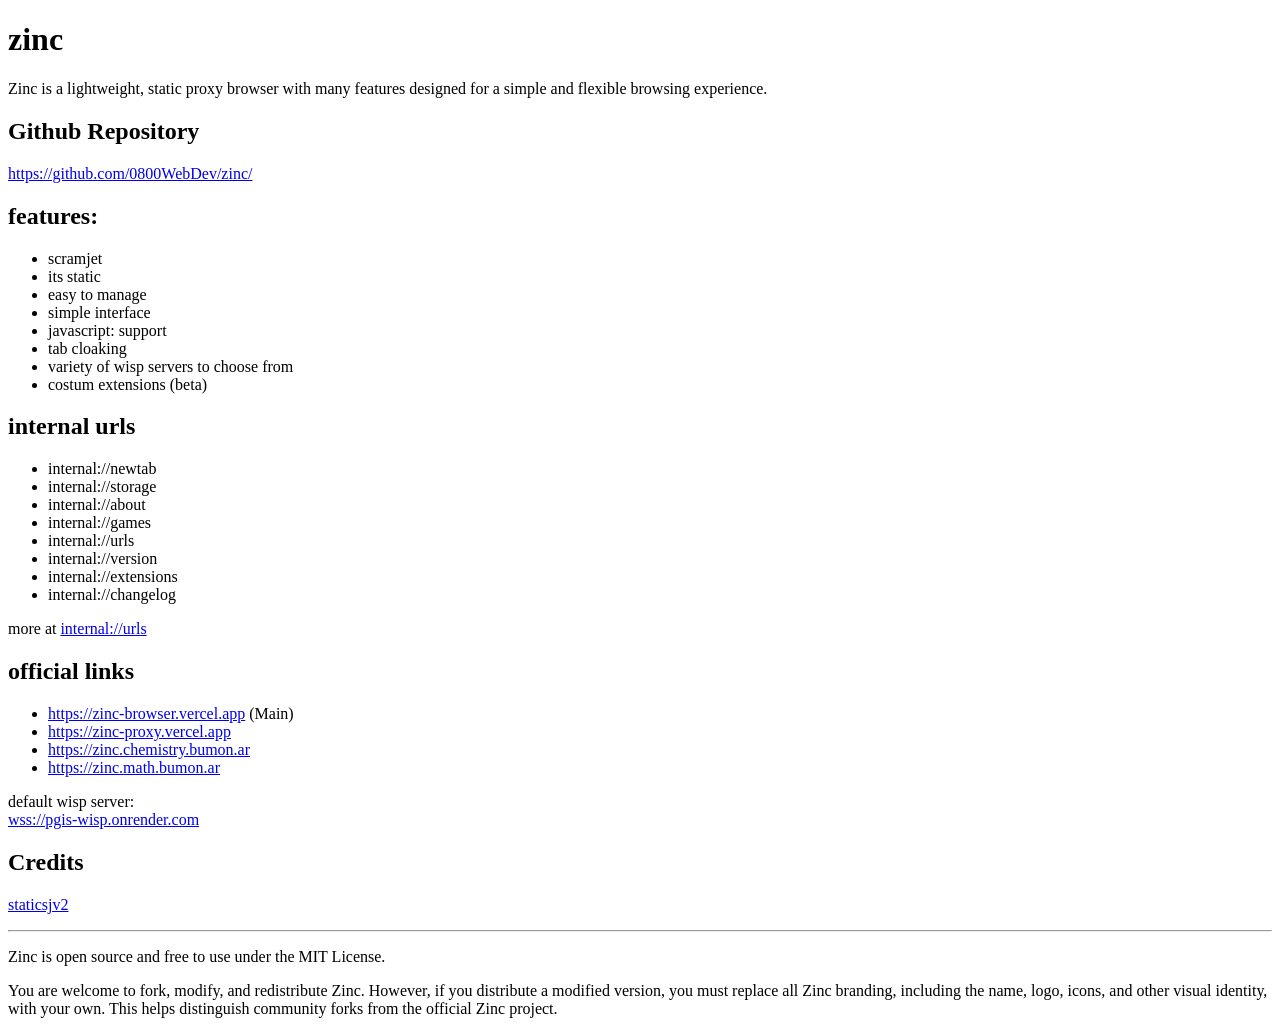
<file: i/about.html>
<!doctype HTML>
<html>
  <head>
    <title>About</title>    
    <style>
      body, html {
        background: white;
        color: black;
        text-align: left;
      }
    </style>
  </head>
  <body>
    <h1 id="zinc">zinc</h1>
<p>Zinc is a lightweight, static proxy browser with many features designed for a simple and flexible browsing experience.</p>
<h2>Github Repository</h2>
<a href="https://github.com/0800WebDev/zinc/">https://github.com/0800WebDev/zinc/</a>
<h2 id="features-">features:</h2>
<ul>
<li>scramjet</li>
<li>its static</li>
<li>easy to manage</li>
<li>simple interface</li>
<li>javascript: support</li>
<li>tab cloaking</li>
<li>variety of wisp servers to choose from</li>
<li>costum extensions (beta)</li>
</ul>
<h2 id="internal-urls">internal urls</h2>
<ul>
<li>internal://newtab</li>
<li>internal://storage</li>
<li>internal://about</li>
<li>internal://games</li>
<li>internal://urls</li>
<li>internal://version</li>
<li>internal://extensions</li>
<li>internal://changelog</li>
</ul>
<p>more at <a href="/i/urls.html">internal://urls</a></p>
<h2 id="official-links">official links</h2>
<ul>
<li><a href="https://zinc-browser.vercel.app" target="_blank">https://zinc-browser.vercel.app</a> (Main)</li>
<li><a href="https://zinc-proxy.vercel.app" target="_blank">https://zinc-proxy.vercel.app</a></li>
<li><a href="https://zinc.chemistry.bumon.ar" target="_blank">https://zinc.chemistry.bumon.ar</a></li>
<li><a href="https://zinc.math.bumon.ar" target="_blank">https://zinc.math.bumon.ar</a></li>
</ul>
<p>default wisp server:<br><a href="https://pgis-wisp.onrender.com" target="_blank">wss://pgis-wisp.onrender.com</a></p>
<h2 id="credits">Credits</h2>
<p><a href="https://github.com/Destroyed12121/staticsjv2" target="_blank">staticsjv2</a></p>
<hr>
<p>Zinc is open source and free to use under the MIT License.</p>
<p>You are welcome to fork, modify, and redistribute Zinc. However, if you distribute a modified version, you must replace all Zinc branding, including the name, logo, icons, and other visual identity, with your own. This helps distinguish community forks from the official Zinc project.</p>

  </body>
</html>
</file>
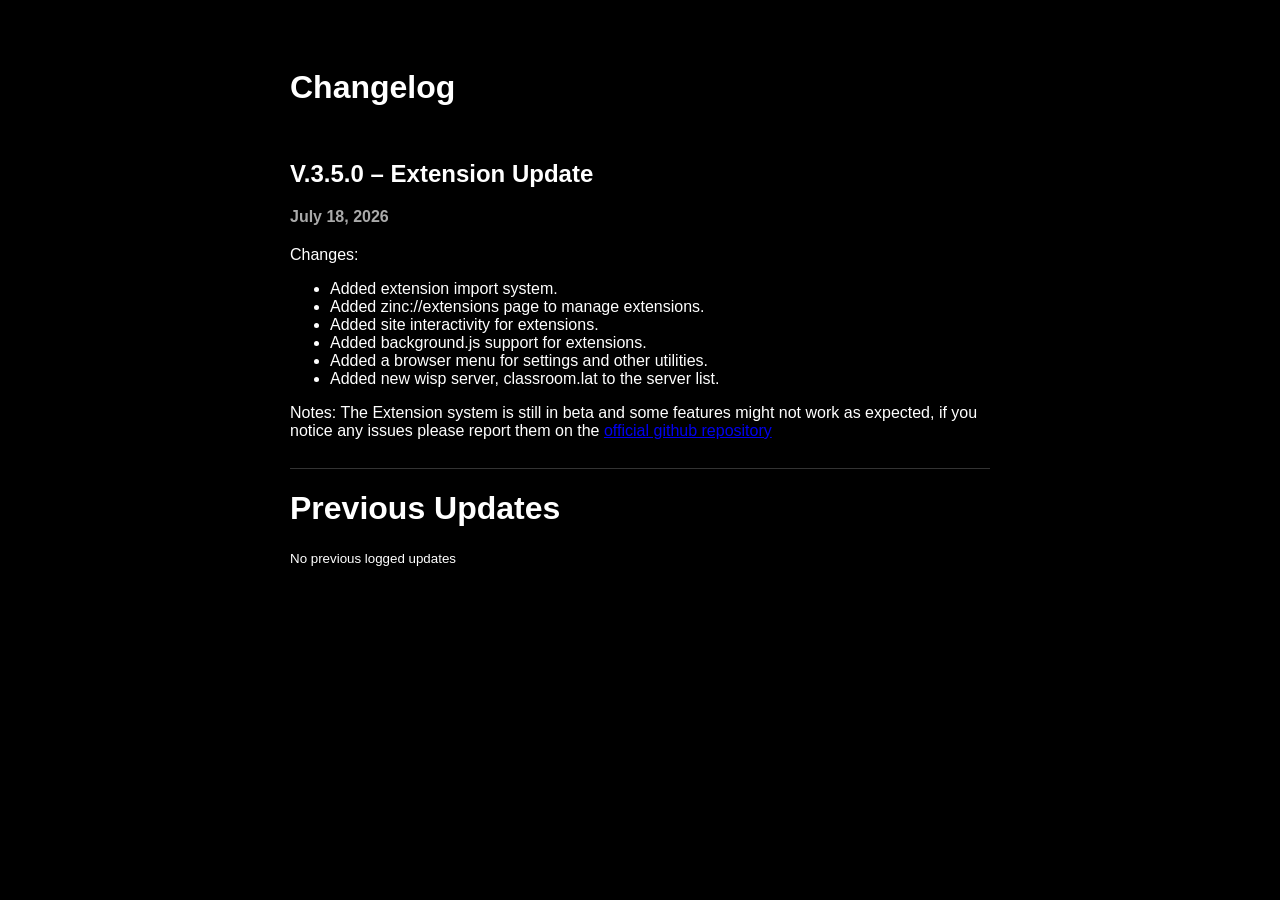
<file: i/changelog.html>
<!DOCTYPE html>
<html lang="en">
<head>
<meta charset="UTF-8">
<meta name="viewport" content="width=device-width, initial-scale=1.0">
<title>Changelog</title>

<style>
body {
    background: black;
    color: white;
    font-family: Arial, sans-serif;
    padding: 40px;
}

.container {
    max-width: 700px;
    margin: auto;
}

.row {
    display: flex;
    justify-content: space-between;
    padding: 12px 0;
    border-bottom: 1px solid #333;
}

.row:last-child {
    border-bottom: none;
}

.label {
    color: #aaa;
}

.value {
    text-align: right;
    max-width: 60%;
    word-break: break-word;
}
   .date {
    display: block;
    margin-top: 6px;
    margin-bottom: 20px;
    color: #aaa;
    }
</style>
</head>

<body>

<div class="container">
<h1>Changelog</h1>
<div class="row">
    <div>
<h2>V.3.5.0 – Extension Update </h2>
<strong class="date">July 18, 2026</strong>
<p>Changes:</p>
<ul>
<li>Added extension import system.</li>
<li>Added zinc://extensions page to manage extensions.</li>
<li>Added site interactivity for extensions.</li>
<li>Added background.js support for extensions.</li>
<li>Added a browser menu for settings and other utilities.</li>
<li>Added new wisp server, classroom.lat to the server list.</li>
</ul>
<p>Notes: The Extension system is still in beta and some features might not work as expected, if you notice any issues please report them on the <a href="https://github.com/0800WebDev/zinc/issues/new" target="_blank">official github repository</a> </p>
</div>
</div>
<h1>Previous Updates</h1>
<small>No previous logged updates</small>
</div>
</body>
</html>
</file>
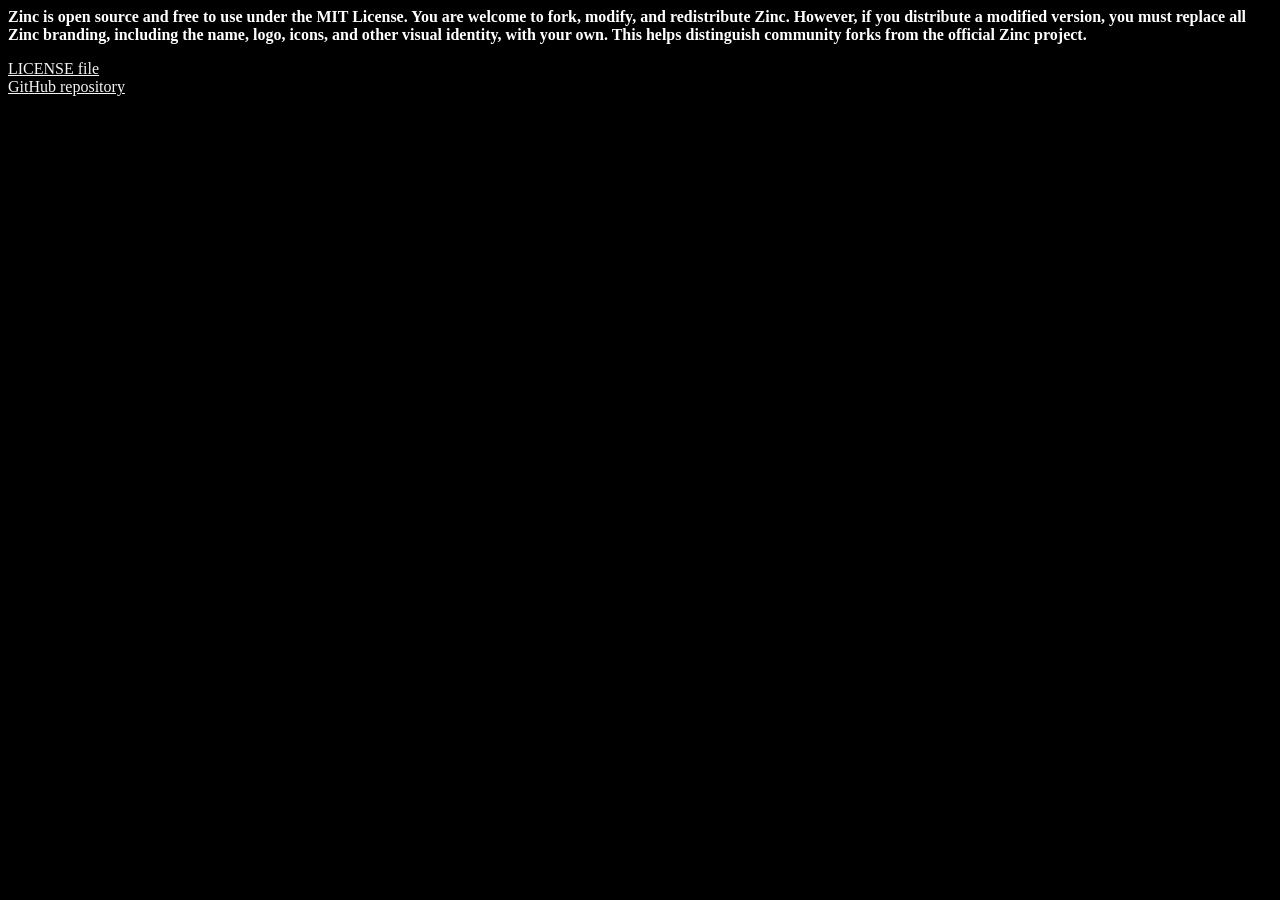
<file: i/legal.html>
<!doctype html>
<html>
<head>
<meta charset="utf-8">
<title>Legal Info</title>
<style>
  body {
    background: black;
    color: white;
  }
  a {
    color: whitesmoke;
  }
</style>
</head>
<body>
<strong>Zinc is open source and free to use under the MIT License.
You are welcome to fork, modify, and redistribute Zinc. However, if you distribute a modified version, you must replace all Zinc branding, including the name, logo, icons, and other visual identity, with your own. This helps distinguish community forks from the official Zinc project.</strong>
<p>
<a href="/LICENSE">LICENSE file</a> <br>
<a href="https://github.com/0800WebDev/zinc/" target="_blank">GitHub repository</a>
</p>
</body>
</html>
</file>
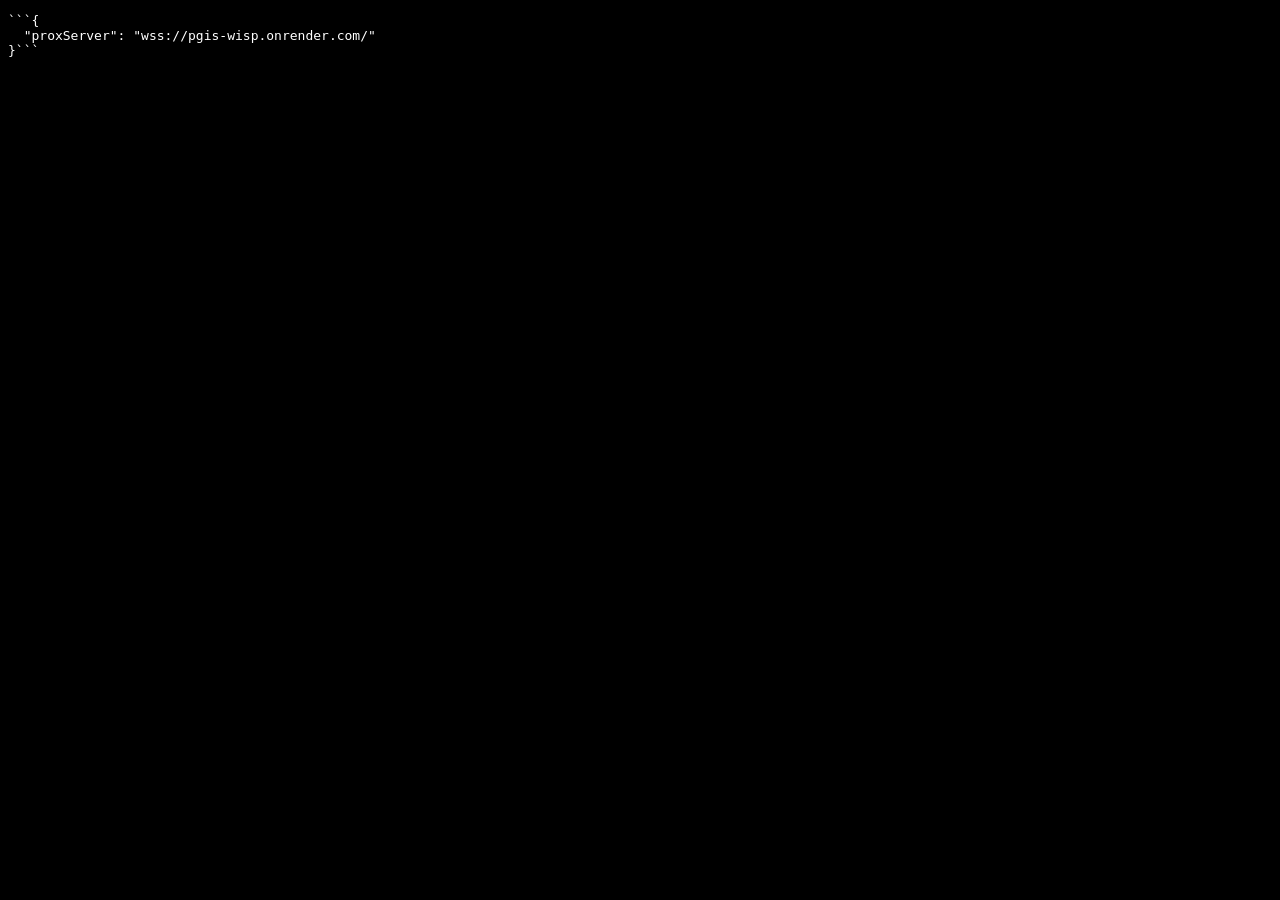
<file: i/storage.html>
<!doctype html>
<html>
<head>
<meta charset="utf-8">
<title>Local Storage</title>
<style>
  body {
    background: black;
    color: white;
  }
</style>
</head>
<body>
<pre id="out"></pre>

<script>
const data = {};
for (let i = 0; i < localStorage.length; i++) {
  const key = localStorage.key(i);
  data[key] = localStorage.getItem(key);
}
document.getElementById("out").textContent = "```" + JSON.stringify(data, null, 2) + "```";
</script>

</body>
</html>
</file>
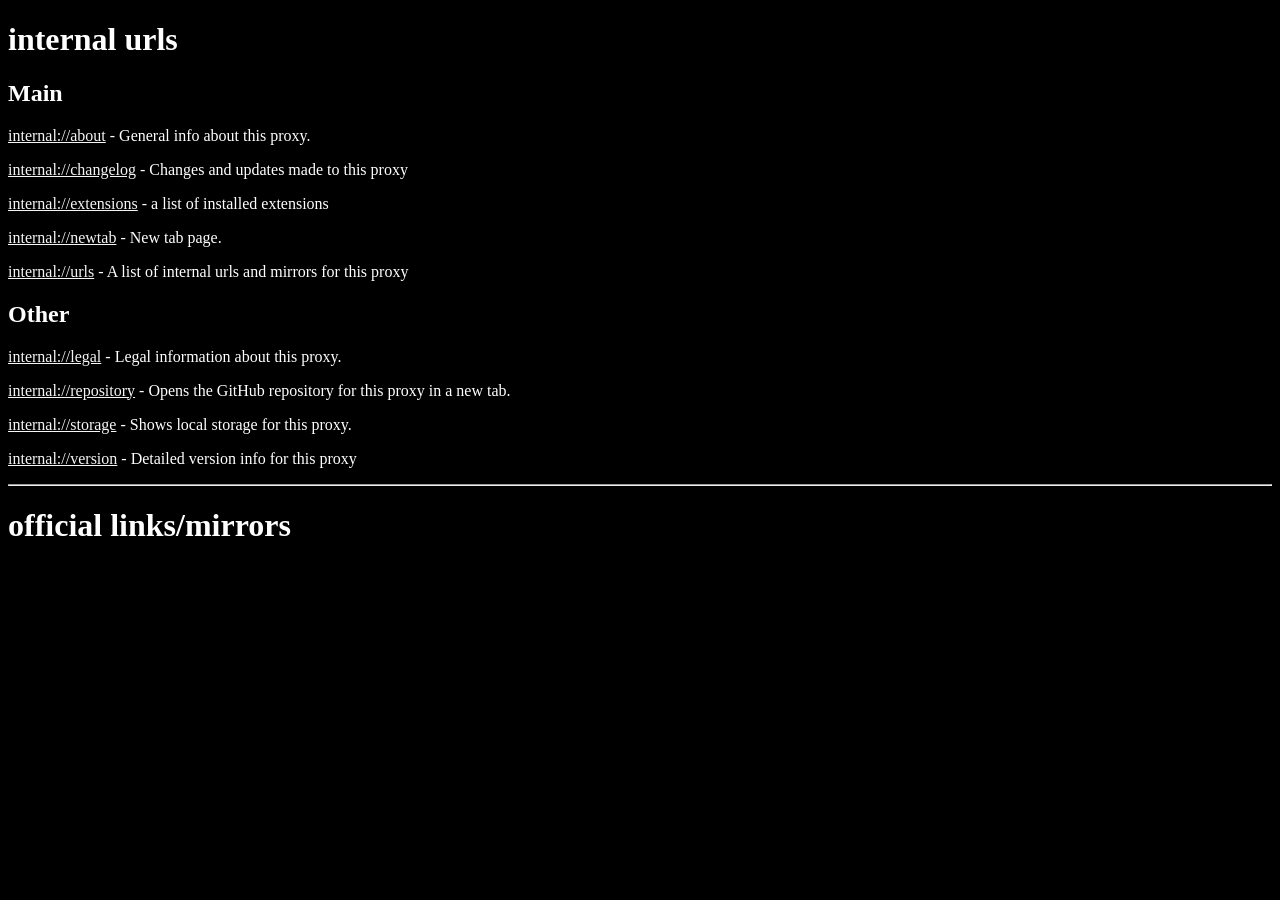
<file: i/urls.html>
<!doctype html>
<html>
<head>
<meta charset="utf-8">
<title>Urls</title>
<style>
  body {
    background: black;
    color: white;
  }
  a {
    color: whitesmoke;
  }
</style>
</head>
<body>
<h1>internal urls</h1>
  <h2>Main</h2>
<p><a href="/i/about.html">internal://about</a> - General info about this proxy.</p>
<p><a href="/i/changelog.html">internal://changelog</a> - Changes and updates made to this proxy</p>
<p><a href="/i/extensions.html">internal://extensions</a> - a list of installed extensions</p>
<p><a href="/i/newtab.html">internal://newtab</a> - New tab page.</p>
<p><a href="/i/urls.html">internal://urls</a> - A list of internal urls and mirrors for this proxy</p>
<h2>Other</h2>
<p><a href="/i/legal.html">internal://legal</a> - Legal information about this proxy.</p>
<p><a href="/i/repository.html">internal://repository</a> - Opens the GitHub repository for this proxy in a new tab.</p>
<p><a href="/i/storage.html">internal://storage</a> - Shows local storage for this proxy.</p>
<p><a href="/i/version.html">internal://version</a> - Detailed version info for this proxy</p>

  <hr>
<h1>official links/mirrors</h1>
<!-- <p><a href="https://zinc-browser.vercel.app">https://zinc-browser.vercel.app</a> (main)</p>
<p><a href="https://zinc-proxy.vercel.app">https://zinc-proxy.vercel.app</a></p>
<p><a href="https://zinc.chemistry.bumon.ar">https://zinc.chemistry.bumon.ar</a></p>
<p><a href="https://zinc.math.bumon.ar">https://zinc.math.bumon.ar</a></p> -->


</body>
</html>
</file>
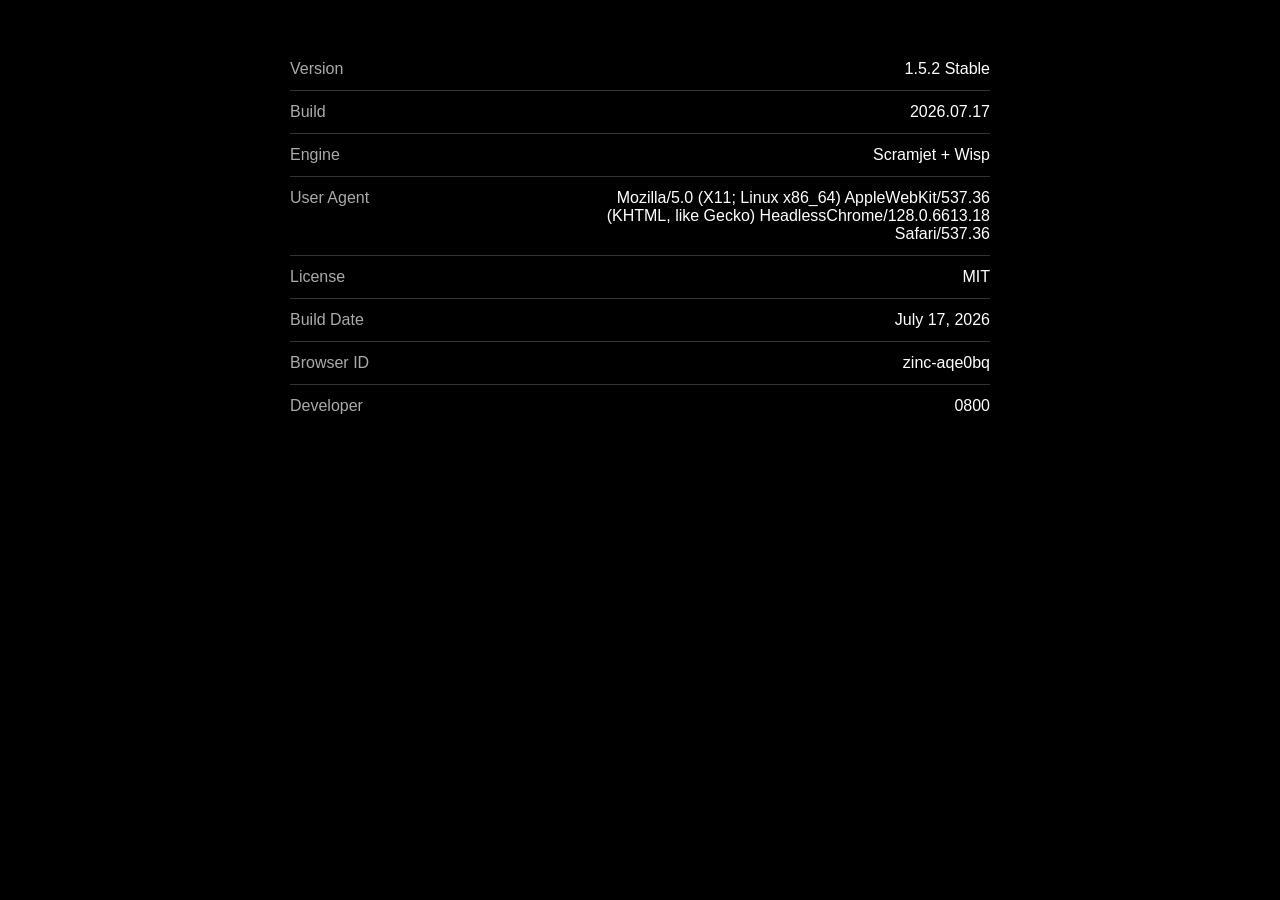
<file: i/version.html>
<!DOCTYPE html>
<html lang="en">
<head>
<meta charset="UTF-8">
<meta name="viewport" content="width=device-width, initial-scale=1.0">
<title>Version</title>

<style>
body {
    background: black;
    color: white;
    font-family: Arial, sans-serif;
    padding: 40px;
}

.container {
    max-width: 700px;
    margin: auto;
}

.row {
    display: flex;
    justify-content: space-between;
    padding: 12px 0;
    border-bottom: 1px solid #333;
}

.row:last-child {
    border-bottom: none;
}

.label {
    color: #aaa;
}

.value {
    text-align: right;
    max-width: 60%;
    word-break: break-word;
}
</style>
</head>

<body>

<div class="container">

<div class="row">
<span class="label">Version</span>
<span class="value">1.5.2 Stable</span>
</div>

<div class="row">
<span class="label">Build</span>
<span class="value">2026.07.17</span>
</div>

<div class="row">
<span class="label">Engine</span>
<span class="value">Scramjet + Wisp</span>
</div>

<div class="row">
<span class="label">User Agent</span>
<span class="value" id="ua">Loading...</span>
</div>

<div class="row">
<span class="label">License</span>
<span class="value">MIT</span>
</div>

<div class="row">
<span class="label">Build Date</span>
<span class="value">July 17, 2026</span>
</div>

<div class="row">
<span class="label">Browser ID</span>
<span class="value" id="browserID"></span>
</div>

<div class="row">
<span class="label">Developer</span>
<span class="value">0800</span>
</div>

</div>

<script>
document.getElementById("ua").textContent = navigator.userAgent;

let id = localStorage.getItem("zincID");

if (!id) {
    id = "zinc-" + Math.random().toString(36).substring(2,8);
    localStorage.setItem("zincID", id);
}

document.getElementById("browserID").textContent = id;
</script>

</body>
</html>
</file>
